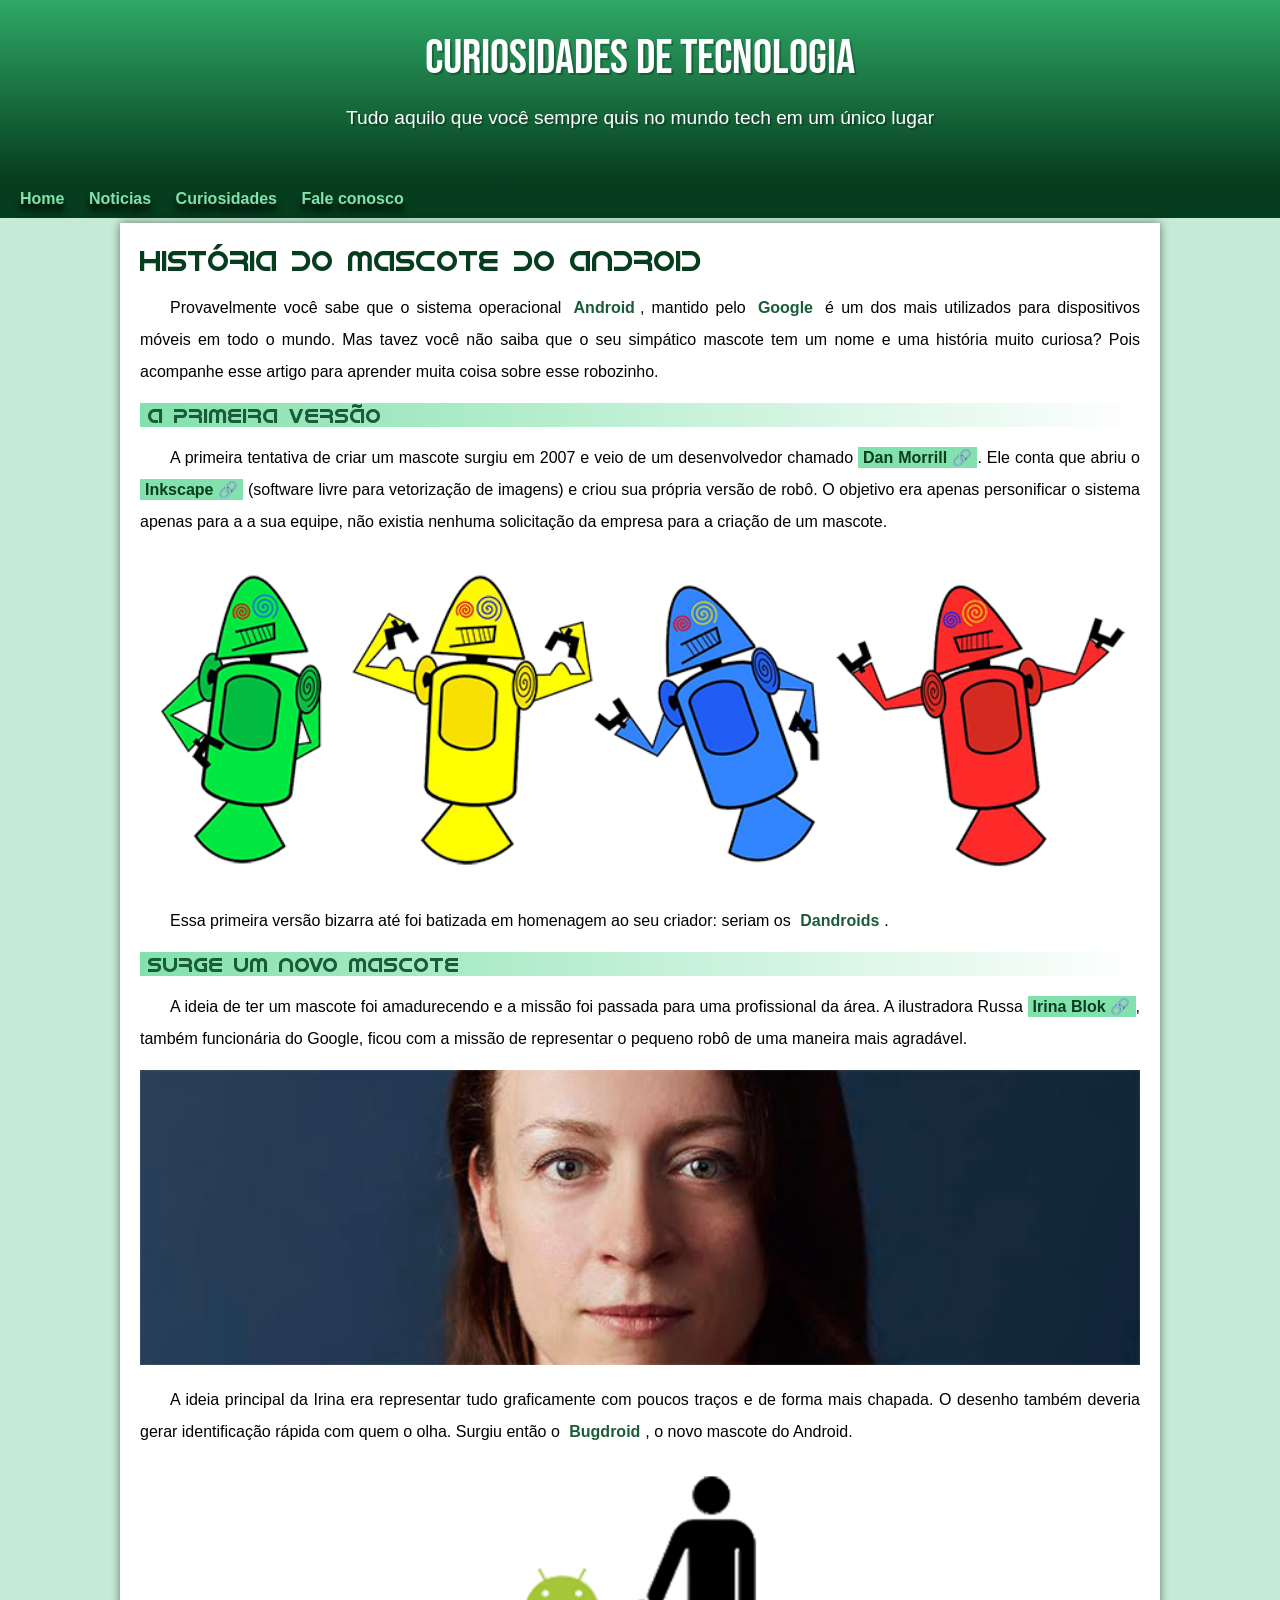
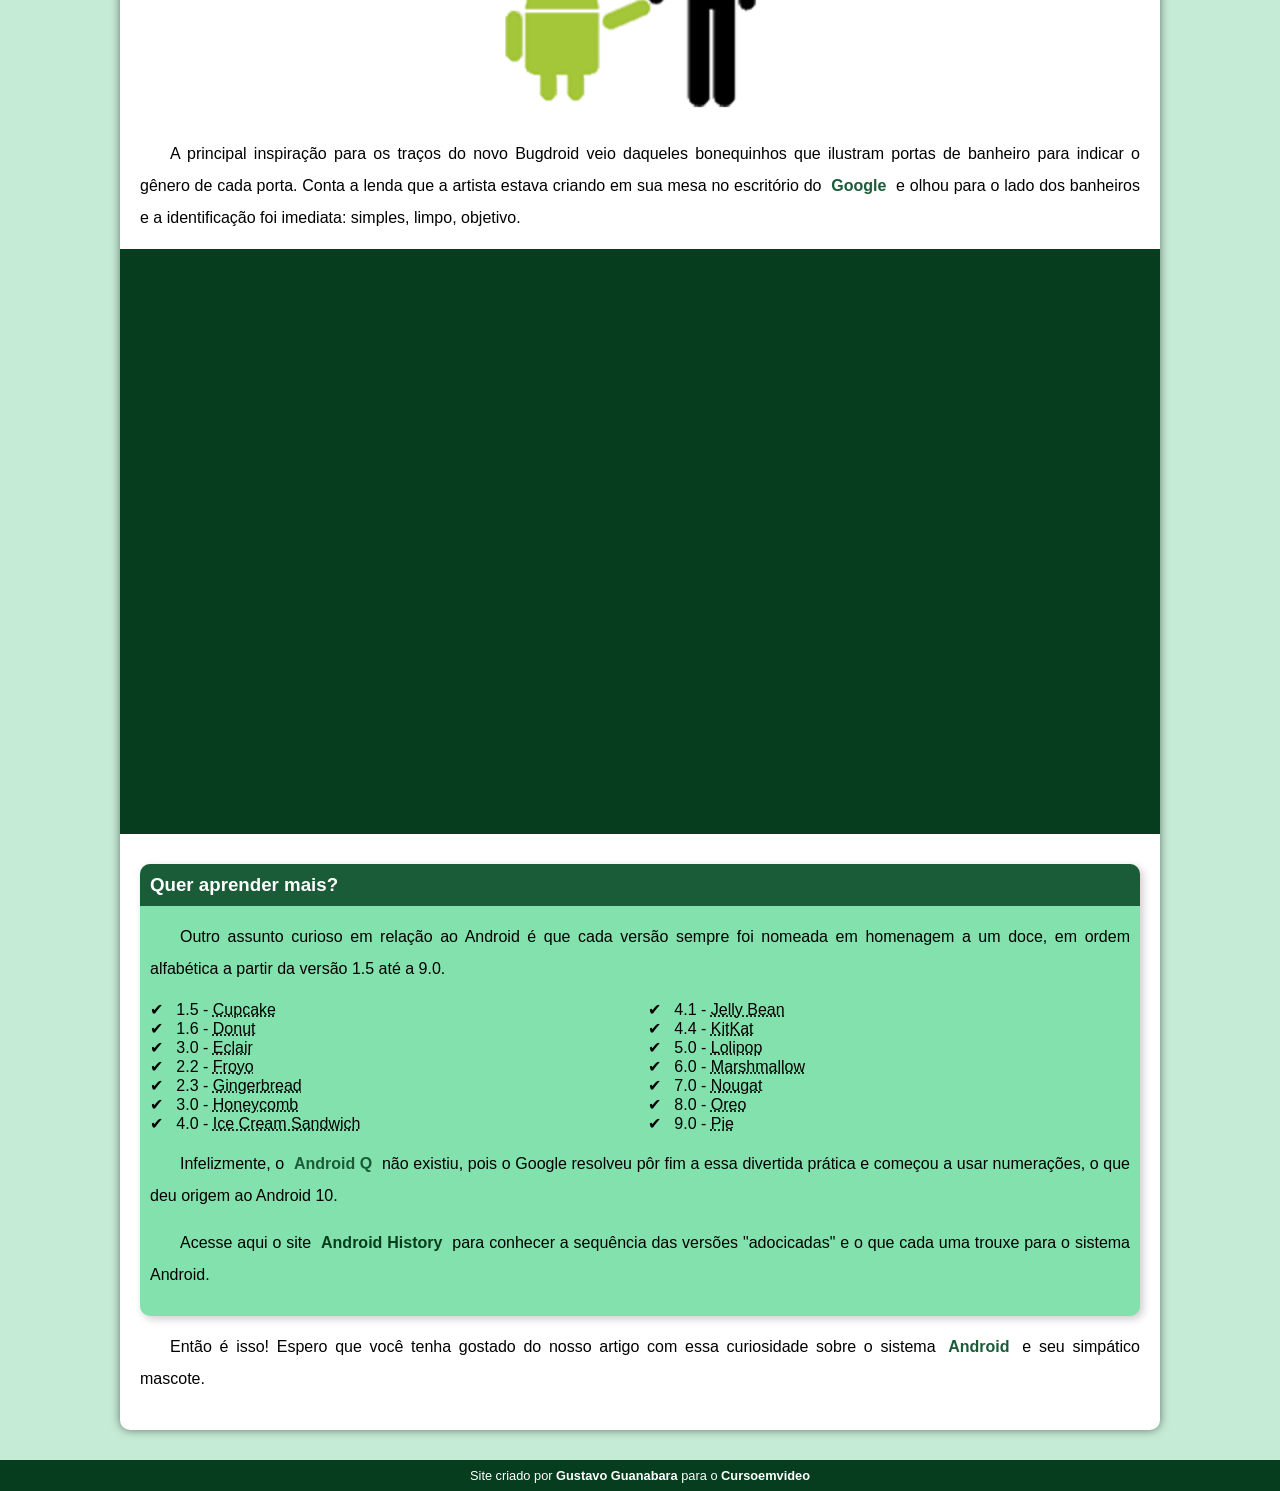
<file: index.html.html>
<!DOCTYPE html>
<html lang="pt-br">
<head>
    <meta charset="UTF-8">
    <meta http-equiv="X-UA-Compatible" content="IE=edge">
    <meta name="viewport" content="width=device-width, initial-scale=1.0">
    <title>Como surgiu o mascote android</title>
    <link rel="shortcut icon" href="imagens/favicon.ico" type="image/x-icon">
    <link rel="stylesheet" href="style/style2.css">
</head>
<body>
    <header>
        <h1>Curiosidades de Tecnologia</h1>
        <p>Tudo aquilo que você sempre quis no mundo tech em um único lugar</p>
    </header>
    <nav>
        <a href="#">Home</a>
        <a href="#">Noticias</a>
        <a href="#">Curiosidades</a>
        <a href="#">Fale conosco</a>
    </nav>
    
    <main>
        <article>
            <h1>
                História do Mascote do Android
            </h1>

            <p>
                Provavelmente você sabe que o sistema operacional <strong>Android</strong>, mantido pelo <strong>Google</strong> é um dos mais utilizados para dispositivos móveis em todo o mundo. Mas tavez você não saiba que o seu simpático mascote tem um nome e uma história muito curiosa? Pois acompanhe esse artigo para aprender muita coisa sobre esse robozinho.
            </p>

            <h2>
                A primeira versão
             </h2>

            <p>
                A primeira tentativa de criar um mascote surgiu em 2007 e veio de um desenvolvedor chamado <a href="https://androidcommunity.com/dan-morrill-shows-us-the-android-mascot-that-almost-was-20130103/" target="_blank" class="externo">Dan Morrill</a>. Ele conta que abriu o <a href="https://inkscape.org/pt-br/" target="_blank" class="externo">Inkscape</a> (software livre para vetorização de imagens) e criou sua própria versão de robô. O objetivo era apenas personificar o sistema apenas para a a sua equipe, não existia nenhuma solicitação da empresa para a criação de um mascote.
            </p>

            <picture>
                <source media="(max-width: 670px)" srcset="imagens/dan-droids-pq.png">
                <img src="imagens/dan-droids.png" alt="Primeiro mascote do android">
            </picture>

            <p>
                Essa primeira versão bizarra até foi batizada em homenagem ao seu criador: seriam os <strong>Dandroids</strong>.
            </p>

            <h2>Surge um novo mascote</h2>

            <p>
                A ideia de ter um mascote foi amadurecendo e a missão foi passada para uma profissional da área. A ilustradora Russa <a href="https://www.irinablok.com" target="_blank" class="externo">Irina Blok</a>, também funcionária do Google, ficou com a missão de representar o pequeno robô de uma maneira mais agradável.
            </p>

            <picture>
                <source media="(max-width: 670px)" srcset="imagens/irina-blok-pq.jpg">
                <img src="imagens/irina-blok.jpg" alt="Irina Blok, criadora do Bugdroid">
            </picture>

            <p>
                A ideia principal da Irina era representar tudo graficamente com poucos traços e de forma mais chapada. O desenho também deveria gerar identificação rápida com quem o olha. Surgiu então o <strong>Bugdroid</strong>, o novo mascote do Android.
            </p>

            <picture>
                <source media="(max-width: 300px)" srcset="imagens/bugdroid-pq.png">
                <img src="imagens/bugdroid.png" alt="Bugdroid" class="pequena">
            </picture>

            <p>
                A principal inspiração para os traços do novo Bugdroid veio daqueles bonequinhos que ilustram portas de banheiro para indicar o gênero de cada porta. Conta a lenda que a artista estava criando em sua mesa no escritório do <strong>Google</strong> e olhou para o lado dos banheiros e a identificação foi imediata: simples, limpo, objetivo.
            </p>

            <div class="video">
                <iframe width="560" height="315" src="https://www.youtube.com/embed/l2UDgpLz20M" title="YouTube video player" frameborder="0" allow="accelerometer; autoplay; clipboard-write; encrypted-media; gyroscope; picture-in-picture; web-share" allowfullscreen></iframe>
            </div> 

            
            <aside>
                <h3>Quer aprender mais?</h3>

                <p>
                    Outro assunto curioso em relação ao Android é que cada versão sempre foi nomeada em homenagem a um doce, em ordem alfabética a partir da versão 1.5 até a 9.0.
                </p>

                <ul>
                    <li>
                        1.5 - <abbr title="Bolo de copo">Cupcake</abbr>
                    </li>
                    <li>
                        1.6 - <abbr title="Rosquinha">Donut</abbr>
                    </li>
                    <li>
                        3.0 - <abbr title="Bomba">Eclair</abbr>
                    </li>
                    <li>
                        2.2 - <abbr title="Iogurte Congelado">Froyo</abbr>
                    </li>
                    <li>
                        2.3 - <abbr title="Biscoito de Gengibre">Gingerbread</abbr>
                    </li>
                    <li>
                        3.0 - <abbr title="Favo de Mel">Honeycomb</abbr>
                    </li>
                    <li>
                        4.0 - <abbr title="Sanduíche de Sorvete">Ice Cream Sandwich</abbr>
                    </li>
                    <li>
                        4.1 - <abbr title="Jujuba">Jelly Bean</abbr>
                    </li>
                    <li>
                        4.4 - <abbr title="KitKat">KitKat</abbr>
                    </li>
                    <li>
                        5.0 - <abbr title="Pirulito">Lolipop</abbr>
                    </li>
                    <li>
                        6.0 - <abbr title="Marshmallow">Marshmallow</abbr>
                    </li>
                    <li>
                        7.0 - <abbr title="Torrone">Nougat</abbr>
                    </li>
                    <li>
                        8.0 - <abbr title="Oreo">Oreo</abbr>
                    </li>
                    <li>
                        9.0 - <abbr title="Torta">Pie</abbr>
                    </li>
                </ul>

                <p>
                    Infelizmente, o <strong>Android Q</strong> não existiu, pois o Google resolveu pôr fim a essa divertida prática e começou a usar numerações, o que deu origem ao Android 10.
                </p>

                <p>
                    Acesse aqui o site <a href="https://www.android.com/intl/en_uk/history/" target="_blank">Android History</a> para conhecer a sequência das versões "adocicadas" e o que cada uma trouxe para o sistema Android.
                </p>
            </aside>
            

            <p>
                Então é isso! Espero que você tenha gostado do nosso artigo com essa curiosidade sobre o sistema <strong>Android</strong> e seu simpático mascote.
            </p>
            
        </article>
    </main>

    <footer>
        <p>Site criado por <a href="https://github.com/gustavoguanabara/html-css/blob/master/desafios/modulo-02/d010/desafio-android.pdf" target="_blank">Gustavo Guanabara</a> para o <a href="https://www.youtube.com/channel/UCrWvhVmt0Qac3HgsjQK62FQ" target="_blank">Cursoemvideo</a></p>
    </footer>
</body>
</html>
</file>
<file: style/style2.css>
@charset "UTF-8";

@import url('https://fonts.googleapis.com/css2?family=Bebas+Neue&display=swap');

@font-face {
    font-family: 'android';
    src: url('/fontes/idroid.otf') format('opentype');
    font-weight: normal; 
}

/*
Cores utilizadas:
#c5ebd6
#83e1ad
#3ddc84
#2fa866
#1a5c37
#063d1e
*/

/* Esse root serve para criar variaveis que iram ajudar na construção do site. Lembrando que os nome devem sempre vir seguidos de "--" */
:root {
    --cor0: #c5ebd6;
    --cor1: #83e1ad;
    --cor2: #3ddc84;
    --cor3: #2fa866;
    --cor4: #1a5c37;
    --cor5: #063d1e;

    --font-padrao: arial, verdana, helvetica, sans-serif;
    --font-destaque: 'Bebas Neue', sans-serif;
    --font-android: 'android', cursive;

}

/* Aqui é uma configuração global para zerar a margin e o padding de um site. Isso possibilita que tudo seja feito manualmente */
* {
    margin: 0px;
    padding: 0px;
}


body {
    background-color: var(--cor0);
    font-family: var(--font-padrao);
}
/* Esse comando serve para colocar emojis em um determinado ponto (p,h1,a,etc). After para ficar depois e before para ficar antes */
a.externo:after {
    content: '\00A0\1F517';
}

header {
    background-image: linear-gradient(to bottom, var(--cor3), var(--cor5));
    min-height: 150px;
    text-align: center;
    padding-top: 30px;
}

header > h1 {
    color: white;
    font-family: var(--font-destaque);
    margin-bottom: 20px;
    font-size: 3em;
    font-weight: normal;
    text-shadow: 2px 2px 0px rgba(0, 0, 0, 0.26);
}

header > p {
    color: white;
    font-family: var(--font-padrao);
    font-size: 1.2em;
    text-shadow: 2px 2px 0px rgba(0, 0, 0, 0.26);

    max-width: 600px;
    padding-right: 10px;
    padding-left: 10px;
    margin: auto;
    padding-bottom: 50px;

}

nav {
    background-color: var(--cor5);
    padding: 10px;
    text-shadow: 0px 7px 7px rgb(0, 0, 0);
}

nav > a {
    color: var(--cor1);
    padding: 10px;
    border-radius: 5px;
    text-decoration: none;
    font-weight: bold;
    transition-duration: 0.5s;
}

nav > a:hover {
    background-color: var(--cor3);
    color: var(--cor5);
}

main {
    background-color: white;

    padding: 20px;
    min-width: 280px;
    max-width: 1000px;
    margin: auto;
    margin-bottom: 30px;
    margin-top: 5px;
    border-bottom-left-radius: 10px;
    border-bottom-right-radius: 10px;
    box-shadow: 0px 0px 10px rgba(0, 0, 0, 0.507);
}

main h1 {
    color: var(--cor5);
    font-family: var(--font-android);
    font-weight: normal;
    font-size: 1.8em;
}

main h2 {
    font-family: var(--font-android);
    color: var(--cor4);
    font-size: 1.3em;
    font-weight: normal;
    background-image: linear-gradient(to right, var(--cor1), transparent);
    text-indent: 8px;
}

main p {
    margin: 15px 0px; 
    text-align: justify;
    text-indent: 30px;
    font-size: 1em;
    line-height: 2em; /*Espaçamento entre linhas*/
 }

 main strong {
    color: var(--cor4);
    font-weight: bolder;
    padding: 2px 5px;
 }

 main a {
    text-decoration: none;
    font-weight: bold;
    color: var(--cor5);
    background-color: var(--cor1);
    padding: 2px 5px;
 }

 main a:hover {
    text-decoration: underline;
    color: var(--cor4);
 }

main img {
    width: 100%;
}

main img.pequena {
    max-width: 400px;
    display: block;
    margin: auto;
}

/* Abaixo temos uma forma de como fazer com que os video importados do youtube se tornem responsivos dentro de um site. */

div.video {
    background-color: var(--cor5);
    margin: 0px -20px 30px -20px;
    padding: 20px;
    padding-bottom: 56.5%;
    position: relative;
}

div.video > iframe {
    position: absolute;
    top: 5%;
    left: 5%;
    width: 90%;
    height:90%;
}

aside {
    background-color: var(--cor1);
    padding: 10px;
    border-radius: 10px;
    box-shadow: 3px 3px 8px rgba(0, 0, 0, 0.199);

}

aside > h3 {
    background-color: var(--cor4);
    color: white;
    padding: 10px;
    margin: -10px -10px 0px -10px;
    border-radius: 10px 10px 0px 0px;
}

aside > ul {
    list-style-type: '\2714\00A0\00A0';
    list-style-position: inside;
    columns: 2;
}

footer {
    background-color: var(--cor5);
    color: white;
    text-align: center;
    font-size: 0.8em;
    padding: 8px;
}

footer a {
    color: white;
    font-weight: bolder;
    text-decoration: none;
}

footer a:hover {
    text-decoration: underline;
    color: var(--cor1);
}
</file>
